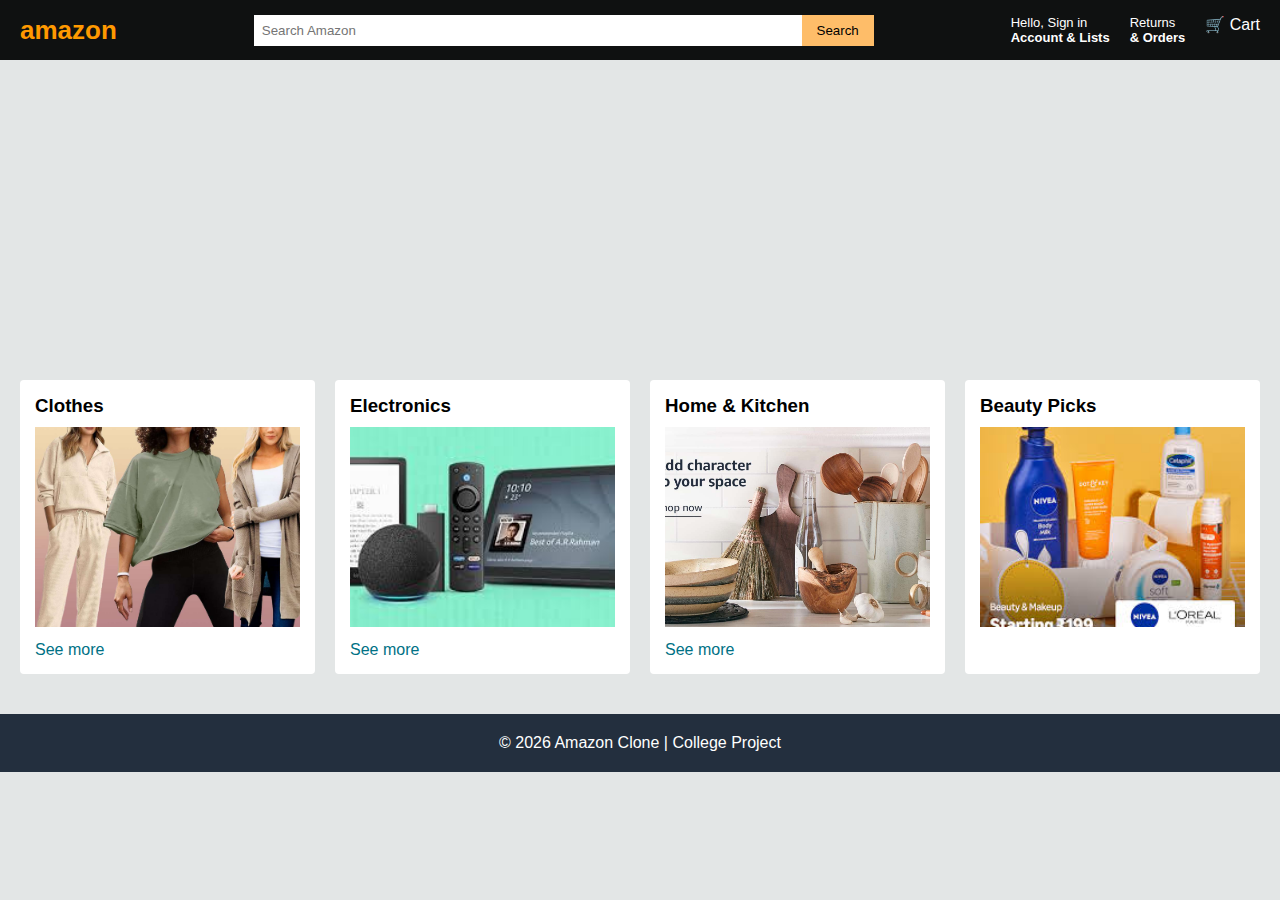
<file: Clone Website/index.html>
<!DOCTYPE html>
<html lang="en">
<head>
    <meta charset="UTF-8">
    <meta name="viewport" content="width=device-width, initial-scale=1.0">
    <title>Amazon Clone</title>
    <link rel="stylesheet" href="style.css">
</head>
<body>

<header class="navbar">
    <div class="nav-logo">amazon</div>

    <div class="nav-search">
        <input type="text" placeholder="Search Amazon">
        <button>Search</button>
    </div>

    <div class="nav-links">
        <div>
            <span>Hello, Sign in</span>
            <p>Account & Lists</p>
        </div>
        <div>
            <span>Returns</span>
            <p>& Orders</p>
        </div>
        <div class="cart">🛒 Cart</div>
    </div>
</header>


<section class="hero"></section>


<section class="products">
    <div class="product-box">
        <h3>Clothes</h3>
        <img src="clothes.jpg" alt="Clothes">
        <a href="#">See more</a>
    </div>

    <div class="product-box">
        <h3>Electronics</h3>
       <img src="electronics.jpg" alt="Electronics">
        <a href="#">See more</a>
    </div>

    <div class="product-box">
        <h3>Home & Kitchen</h3>
       <img src="home and kitchen.jpg" alt="Home & Kitchen">
        <a href="#">See more</a>
    </div>

    <div class="product-box">
        <h3>Beauty Picks</h3>
        <img src="beauty picks.jpg" alt="Beauty">
    </div>
</section>


<footer>
    <p>© 2026 Amazon Clone | College Project</p>
</footer>

</body>
</html>
</file>
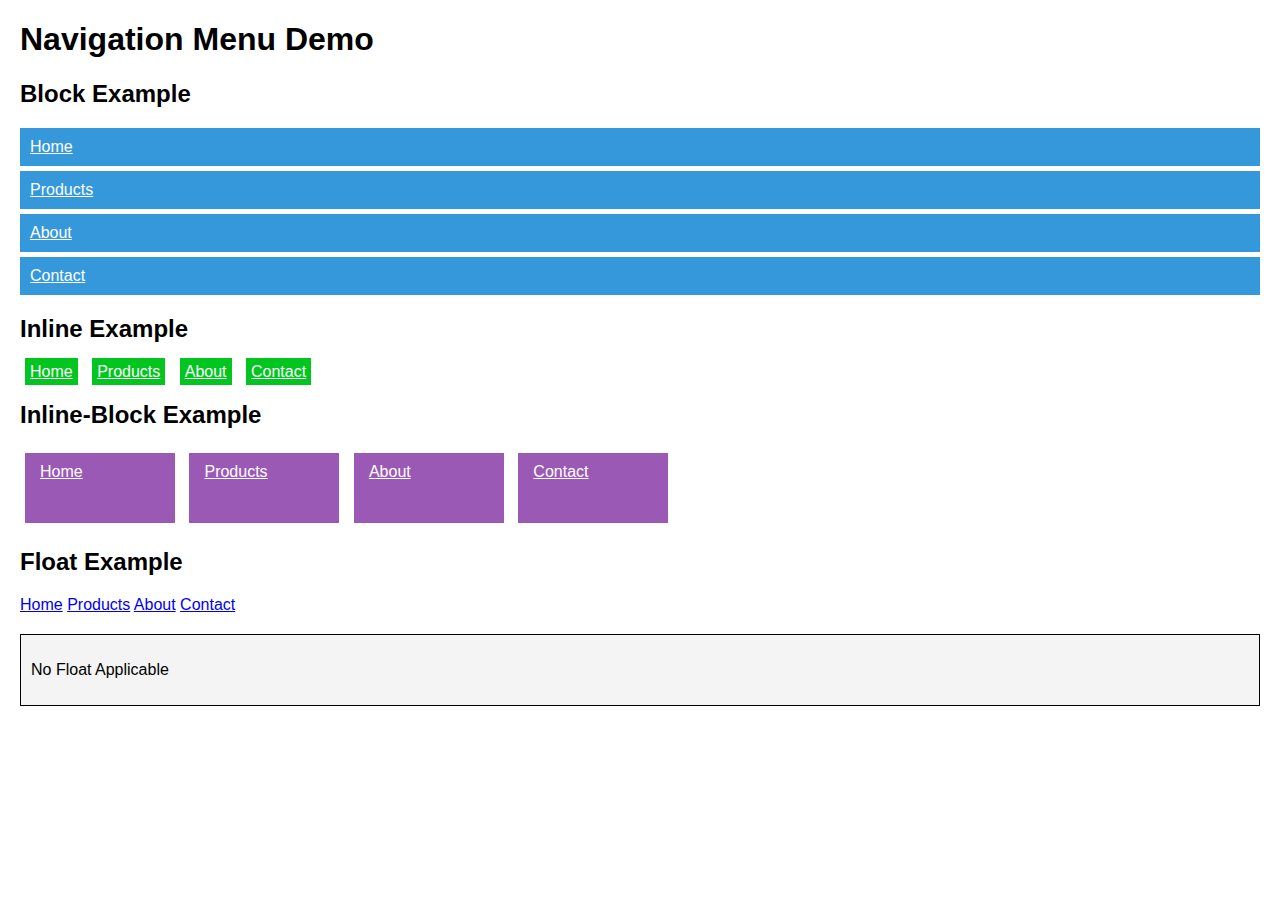
<file: exp 7/index.html>
<!DOCTYPE html>
<html lang="en">
<head>
    <meta charset="UTF-8">
    <meta name="viewport" content="width=device-width, initial-scale=1.0">
    <title>Document</title>
    <link rel="stylesheet" href="./style.css">
</head>
<body>
    <h1>Navigation Menu Demo</h1>
    <h2>Block Example</h2>
    <div class="block-menu">
        <a href="#">Home</a>
        <a href="#">Products</a>
        <a href="#">About</a>
        <a href="#">Contact</a>
    </div>
    <h2>Inline Example</h2>
    <div class="Inline-menu">
        <a href="#">Home</a>
        <a href="#">Products</a>
        <a href="#">About</a>
        <a href="#">Contact</a>
    </div>
    <h2>Inline-Block Example</h2>
    <div class="inline-Block-menu">
        <a href="#">Home</a>
        <a href="#">Products</a>
        <a href="#">About</a>
        <a href="#">Contact</a>
    </div>
    <h2>Float Example</h2>
    <div class="Float-menu">
        <a href="#">Home</a>
        <a href="#">Products</a>
        <a href="#">About</a>
        <a href="#">Contact</a>
    </div>
    <div class="clear-example">
        <p>No Float Applicable</p>
    </div>
</body>
</html>
</file>
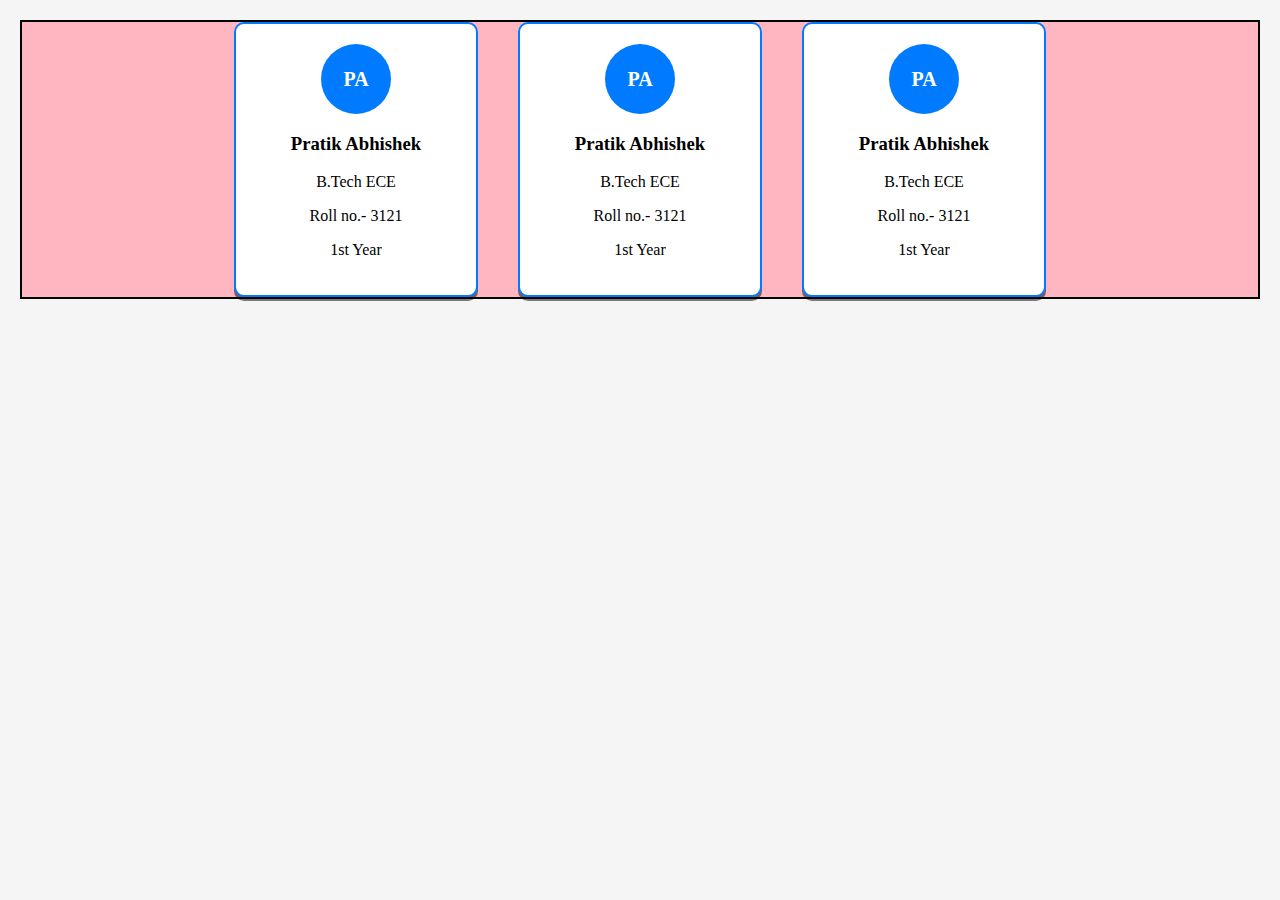
<file: Midterm 2/index.html>
<!DOCTYPE html>
<html lang="en">
<head>
    <meta charset="UTF-8">
    <meta name="viewport" content="width=device-width, initial-scale=1.0">
    <title> Pratik Abhishek  2025B03110175  ECE 2 </title>
    <link rel="stylesheet" href="./style.css">
</head>
<body>
    <div class="container">
        <div class="card">
            <div class="circle">PA</div>
            <h3>Pratik Abhishek</h3>
            <p>B.Tech ECE</p>
            <p>Roll no.- 3121</p>
            <p>1st Year</p>
        </div>
        <div class="card">
            <div class="circle">PA</div>
            <h3>Pratik Abhishek</h3>
            <p>B.Tech ECE</p>
            <p>Roll no.- 3121</p>
            <p>1st Year</p>
        </div>
        <div class="card">
            <div class="circle">PA</div>
            <h3>Pratik Abhishek</h3>
            <p>B.Tech ECE</p>
            <p>Roll no.- 3121</p>
            <p>1st Year</p>
        </div>
    </div>
    
</body>
</html>
</file>
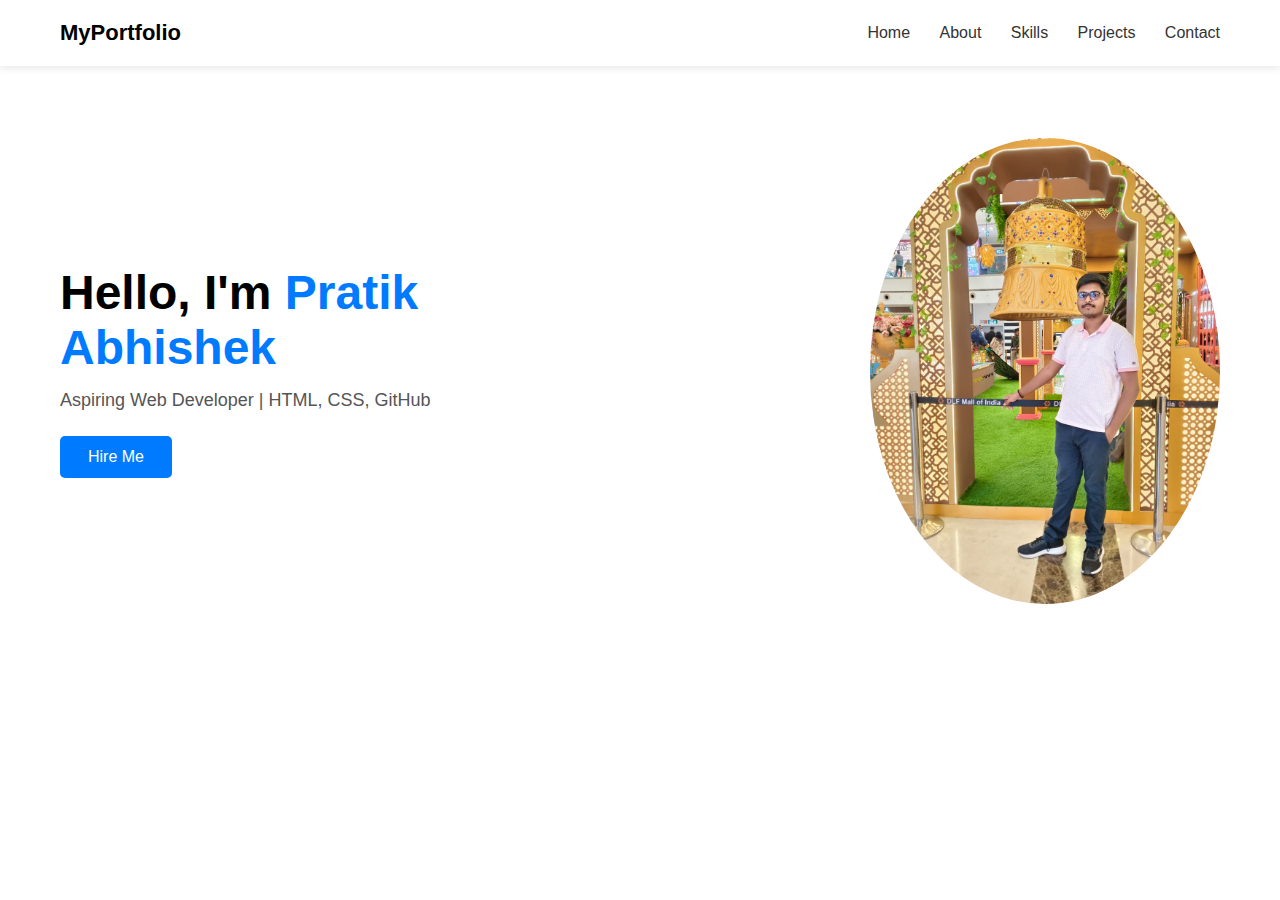
<file: Portfolio/index.html>
<!DOCTYPE html>
<html lang="en">
<head>
    <meta charset="UTF-8">
    <meta name="viewport" content="width=device-width, initial-scale=1.0">
    <title>My Portfolio</title>
    <link rel="stylesheet" href="style.css">
</head>
<body>

    <header>
        <div class="logo">MyPortfolio</div>
        <nav>
            <a href="#">Home</a>
            <a href="#">About</a>
            <a href="#">Skills</a>
            <a href="#">Projects</a>
            <a href="#">Contact</a>
        </nav>
    </header>


    <section class="hero">
        <div class="hero-text">
            <h1>Hello, I'm <span>Pratik Abhishek</span></h1>
            <p>Aspiring Web Developer | HTML, CSS, GitHub</p>
            <button>Hire Me</button>
        </div>

    <div class="hero-image">
    <div class="oval-bg">
        <img src="me.jpeg" alt="Profile Image">
    </div>
</div>
    
    </section>

</body>
</html>
</file>
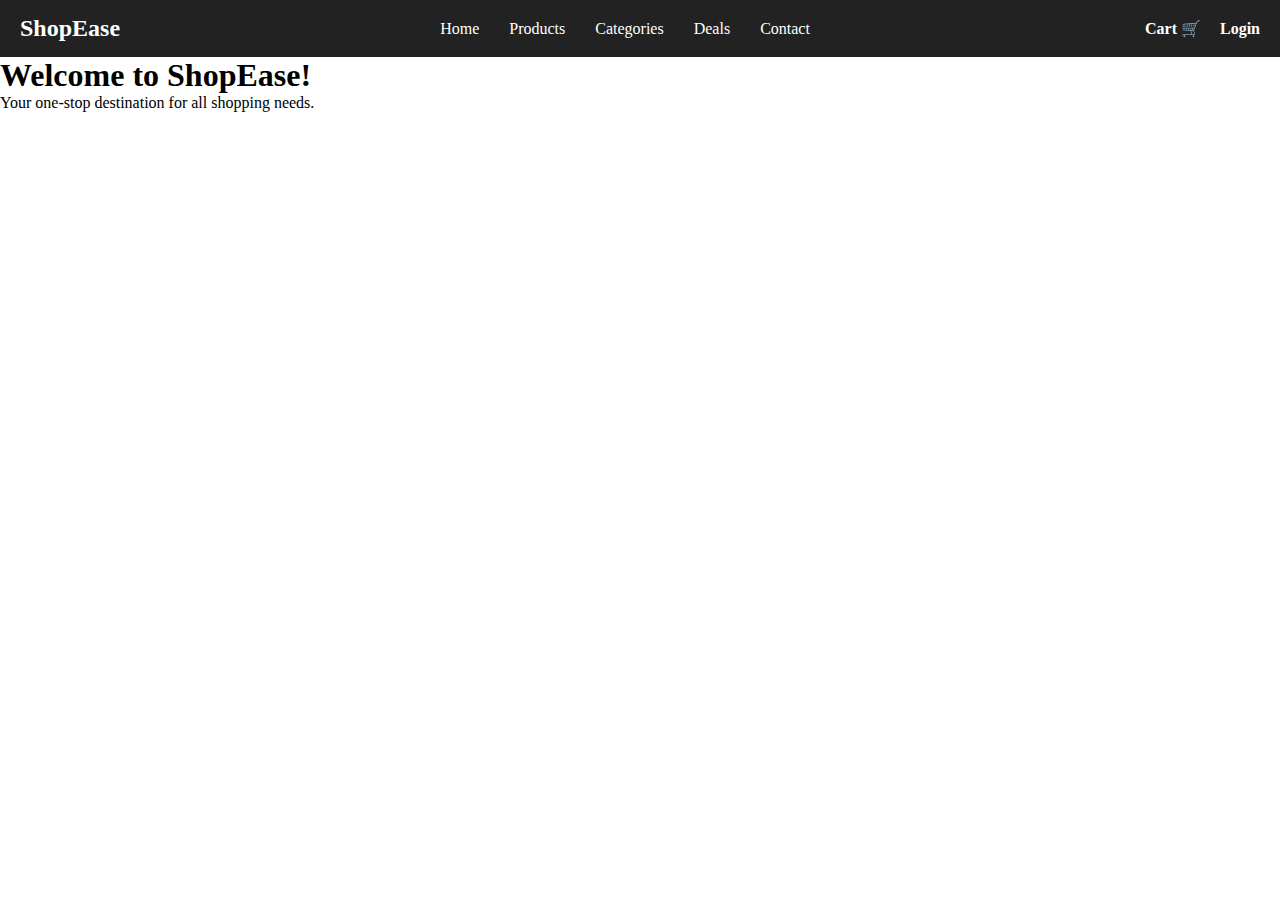
<file: CSS Box Model/exp 10/index.html>
<!DOCTYPE html>
<html lang="en">
<head>
  <meta charset="UTF-8">
  <meta name="viewport" content="width=device-width, initial-scale=1.0">
  <title>E-commerce Navbar</title>
  <link rel="stylesheet" href="style.css">
</head>
<body>

  <nav class="navbar">
    <div class="logo">ShopEase</div>
    <ul class="nav-links">
      <li><a href="#">Home</a></li>
      <li><a href="#">Products</a></li>
      <li><a href="#">Categories</a></li>
      <li><a href="#">Deals</a></li>
      <li><a href="#">Contact</a></li>
    </ul>
    <div class="actions">
      <a href="#">Cart 🛒</a>
      <a href="#">Login</a>
    </div>
  </nav>

  <section>
    <h1>Welcome to ShopEase!</h1>
    <p>Your one-stop destination for all shopping needs.</p>
  </section>

</body>
</html>
</file>
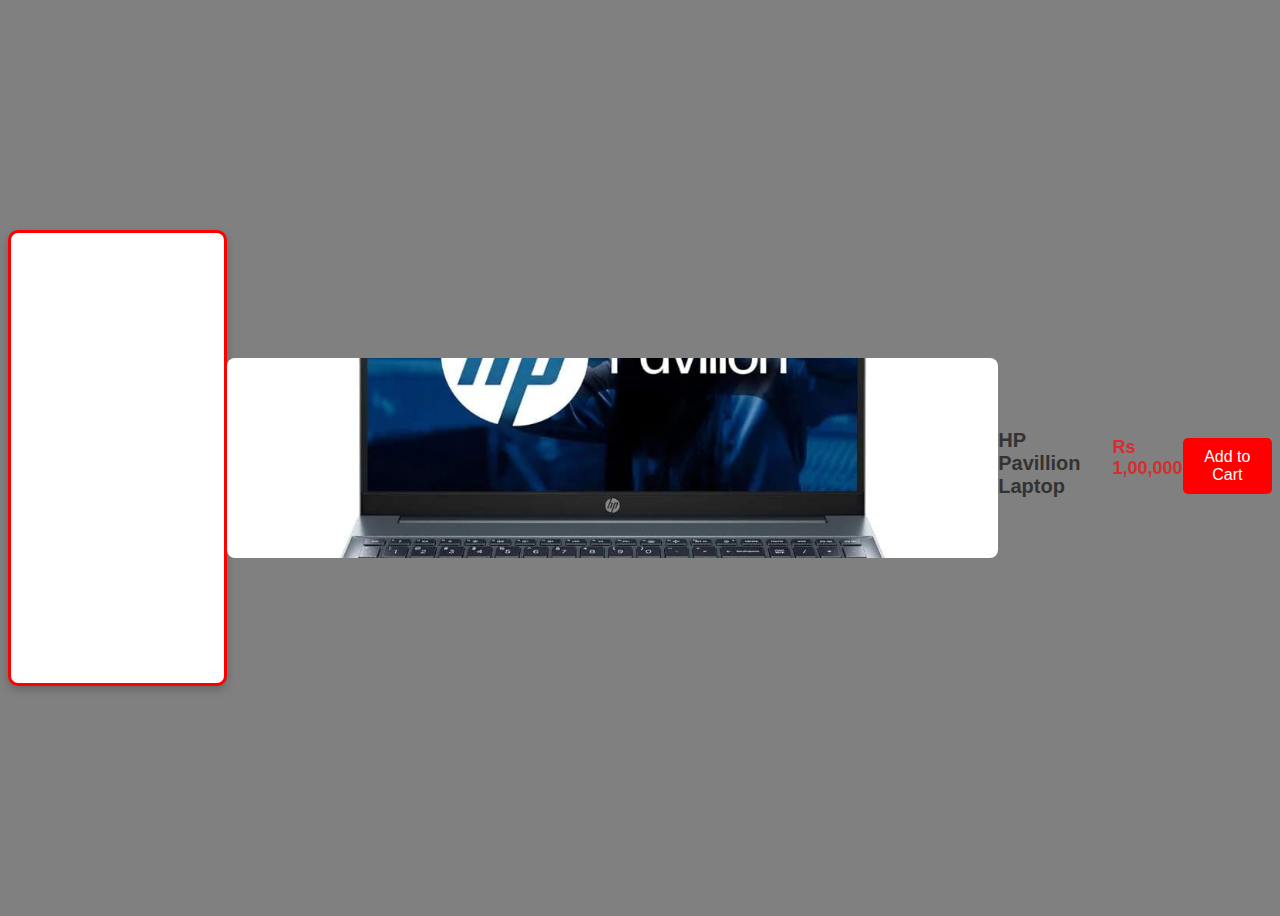
<file: CSS Box Model/exp 6/index.html>
<!DOCTYPE html>
<html lang="en">
<head>
    <meta charset="UTF-8">
    <meta name="viewport" content="width=device-width, initial-scale=1.0">
    <title>Product Card - Laptop</title>
    <link rel="stylesheet" href="style.css">
</head>
<body>
    <dev class ="product-card"></dev>
         <img src="laptop.jpg" alt="laptop" class="product-image">
         <h2 class="product-title">HP Pavillion Laptop</h2>
         <p class="product-price">Rs 1,00,000</p>
         <button class="add-to-cart">Add to Cart</button>
</div>     
</body>
</html>
</file>
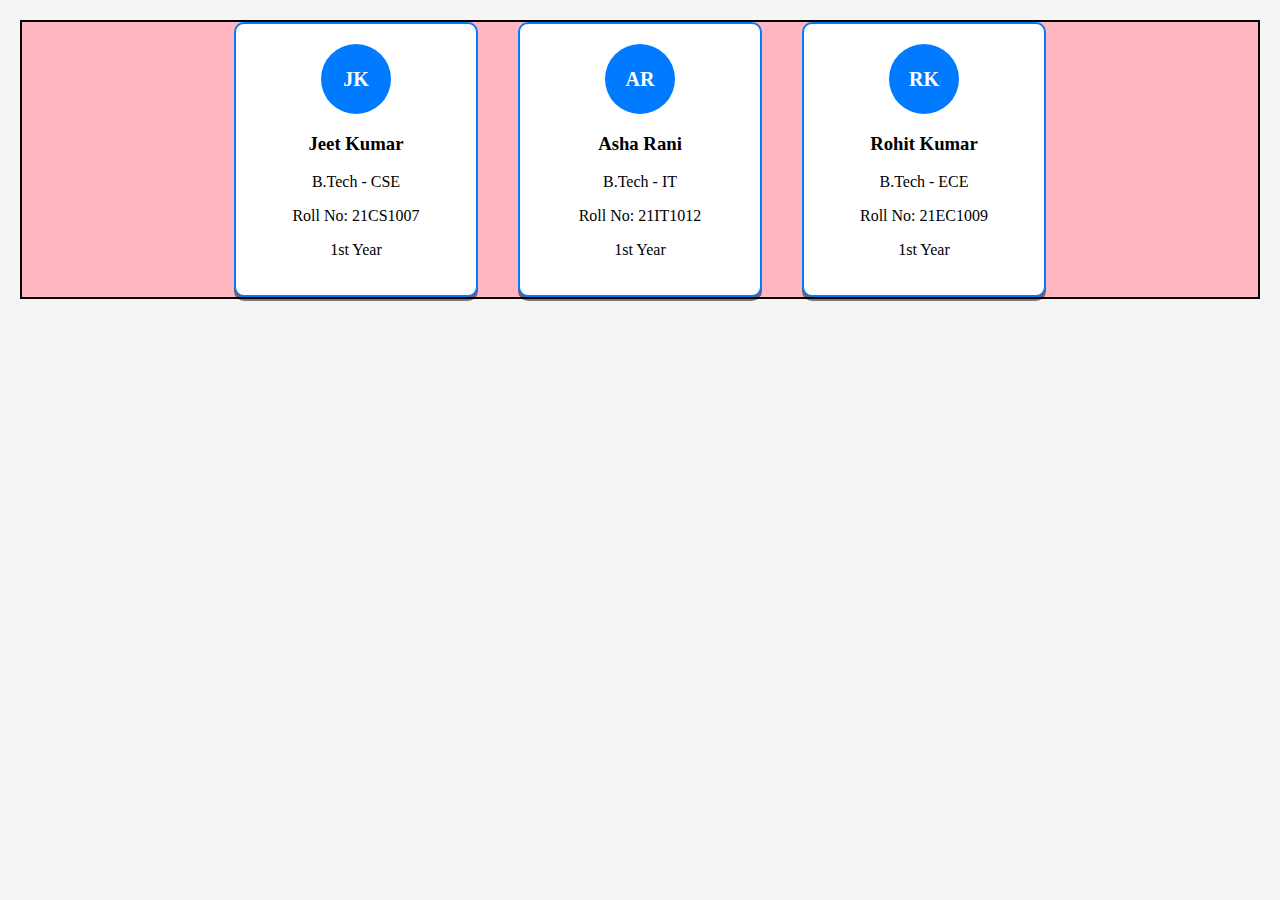
<file: CSS Box Model/exp 8/index.html>
<!DOCTYPE html>
<html lang="en">
<head>
    <meta charset="UTF-8">
    <meta name="viewport" content="width=device-width, initial-scale=1.0">
    <title>Document</title>
    <link rel="stylesheet" href="./style.css">
</head>
<body>
    <div class="container">
        <div class="card">
        <div class="circle">JK</div>
        <h3>Jeet Kumar</h3>
        <p>B.Tech - CSE</p>
        <p>Roll No: 21CS1007</p>
        <p>1st Year</p>
        </div>
         <div class="card">
        <div class="circle">AR</div>
        <h3>Asha Rani</h3>
        <p>B.Tech - IT</p>
        <p>Roll No: 21IT1012</p>
        <p>1st Year</p>
        </div>
         <div class="card">
        <div class="circle">RK</div>
        <h3>Rohit Kumar</h3>
        <p>B.Tech - ECE</p>
        <p>Roll No: 21EC1009</p>
        <p>1st Year</p>
        </div>
    </div> 
</body>
</html>
</file>
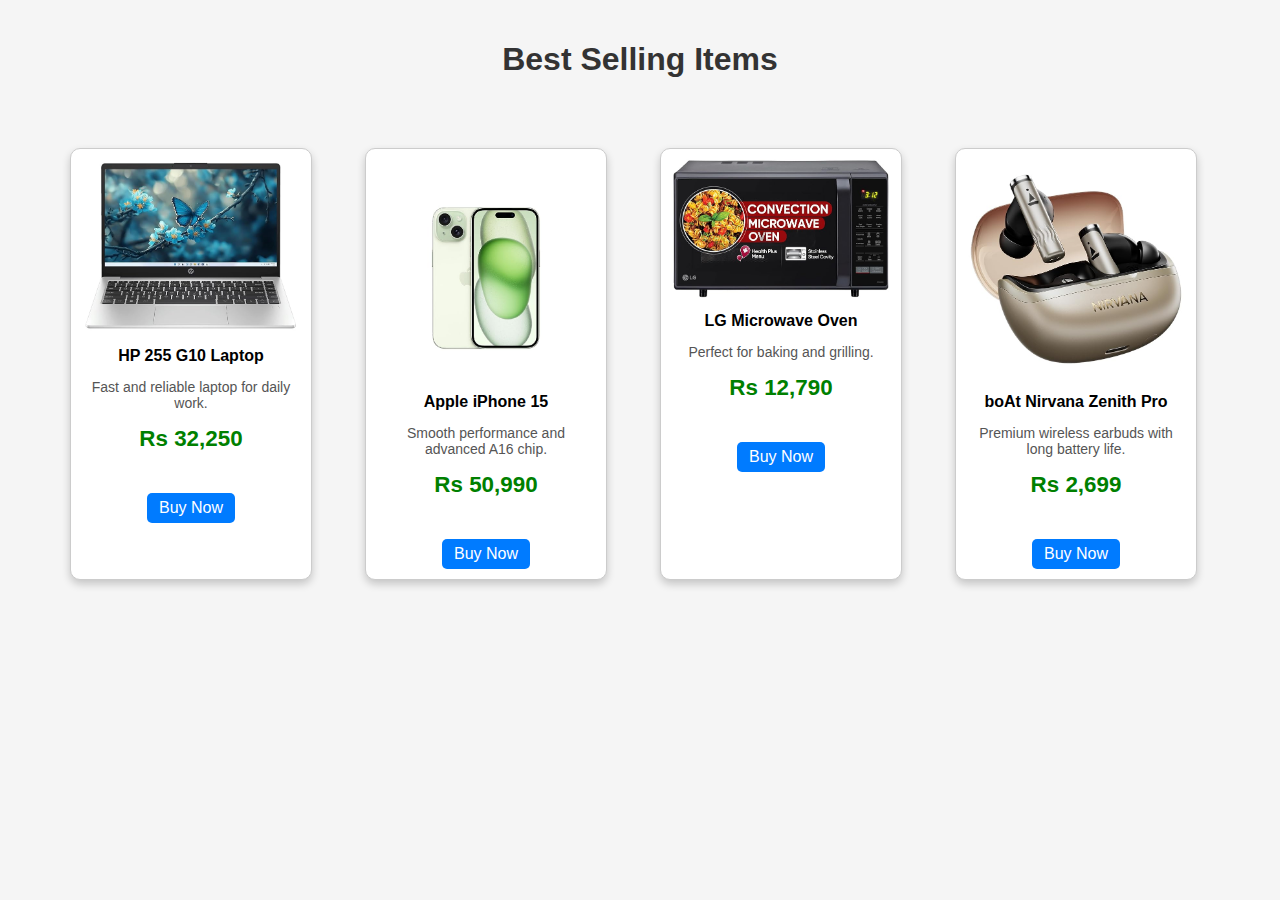
<file: CSS Box Model/exp 9/index.html>
<!DOCTYPE html>
<html lang="en">
<head>
  <meta charset="UTF-8">
  <meta name="viewport" content="width=device-width, initial-scale=1.0">
  <title>Best Selling Items</title>
   <link rel="stylesheet" href="style.css">
</head>
<body>
  <div class="container">
    <h1>Best Selling Items</h1>
    <div class="product-grid">

    
      <div class="product-card" style="display:inline-block; width:220px; margin:10px; border:1px solid #ccc; padding:10px; text-align:center;">
        <img src="laptop.jpg" alt="HP 255 G10 Laptop" style="width:100%; height:auto;">
        <div class="product-details">
          <h3 style="font-size:16px;">HP 255 G10 Laptop</h3>
          <p style="font-size:14px;">Fast and reliable laptop for daily work.</p>
          <span class="price" style="font-weight:bold; color:green;">Rs 32,250</span><br>
          <a href="https://www.amazon.in/HP-255-Laptop-i5-1135G7-Windows/dp/B0FDBLR2HT/ref=sr_1_3?crid=1MDOZTVGP8GZ3&dib=eyJ2IjoiMSJ9.hjmi9iTvrlzJgu4I8XzZqohBvhLzEG9yovq1Lv3POYNsB_NKQJb45LKYy7O1B" class="buy-button" style="display:inline-block; margin-top:8px; padding:6px 12px; background:#007bff; color:#fff; text-decoration:none;">Buy Now</a>
        </div>
      </div>

     
      <div class="product-card" style="display:inline-block; width:220px; margin:10px; border:1px solid #ccc; padding:10px; text-align:center;">
        <img src="iphone.jpg" alt="Apple iPhone 15" style="width:100%; height:auto;">
        <div class="product-details">
          <h3 style="font-size:16px;">Apple iPhone 15</h3>
          <p style="font-size:14px;">Smooth performance and advanced A16 chip.</p>
          <span class="price" style="font-weight:bold; color:green;">Rs 50,990</span><br>
          <a href="https://www.amazon.in/Apple-iPhone-15-128-GB/dp/B0CHX6NQMD/ref=sxin_14_pa_sp_search_thematic_sspa?content-id=amzn1.sym.0629fcb0-94ed-4eba-9abe-6c93c227c465%3Aamzn1.sym.0629fcb0-94ed-4eba-9abe-6c93c227c465&crid=L4UFVO50XSOO&cv_ct_cx=iphone%2B15&keywords=iphone%2B15&pd_rd_i=B0CHX6NQMD&pd_rd_r=ed493dd4-5660-4871-b7ed-4fbec9f36023&pd_rd_w=20cFC&pd_rd_wg=aqsYB&pf_rd_p=0629fcb0-94ed-4eba-9abe-6c93c227c465&pf_rd_r=A4C64GSTT8QJG1ZN748F&qid=1764844522&sbo=RZvfv%2F%2FHxDF%2BO5021pAnSA%3D%3D&sprefix=iphone%2B1%2Caps%2C443&sr=1-1-66673dcf-083f-43ba-b782-d4a436cc5cfb-spons&aref=eLyG7xYqJe&sp_csd=d2lkZ2V0TmFtZT1zcF9zZWFyY2hfdGhlbWF0aWM&th=1" class="buy-button" style="display:inline-block; margin-top:8px; padding:6px 12px; background:#007bff; color:#fff; text-decoration:none;">Buy Now</a>
        </div>
      </div>

      
      <div class="product-card" style="display:inline-block; width:220px; margin:10px; border:1px solid #ccc; padding:10px; text-align:center;">
        <img src="oven.jpg" alt="LG Microwave Oven" style="width:100%; height:auto;">
        <div class="product-details">
          <h3 style="font-size:16px;">LG Microwave Oven</h3>
          <p style="font-size:14px;">Perfect for baking and grilling.</p>
          <span class="price" style="font-weight:bold; color:green;">Rs 12,790</span><br>
          <a href="https://www.amazon.in/LG-Convection-Microwave-MC2846BV-Black/dp/B06XKC8S71/ref=sr_1_4?crid=2GMLDOPCS59DZ&dib=eyJ2IjoiMSJ9.[base64].CoJoiPyTCzgXkXK0pOAqps5ubj6bx15vBYHeqQgvaa0&dib_tag=se&keywords=LG%2Bmicrowave%2Boven&qid=1764844551&sprefix=lg%2Bmicrowave%2Boven%2Caps%2C279&sr=8-4&th=1" class="buy-button" style="display:inline-block; margin-top:8px; padding:6px 12px; background:#007bff; color:#fff; text-decoration:none;">Buy Now</a>
        </div>
      </div>

    
      <div class="product-card" style="display:inline-block; width:220px; margin:10px; border:1px solid #ccc; padding:10px; text-align:center;">
        <img src="earbuds.jpg" alt="boAt Nirvana Zenith Pro" style="width:100%; height:auto;">
        <div class="product-details">
          <h3 style="font-size:16px;">boAt Nirvana Zenith Pro</h3>
          <p style="font-size:14px;">Premium wireless earbuds with long battery life.</p>
          <span class="price" style="font-weight:bold; color:green;">Rs 2,699</span><br>
          <a href="https://www.amazon.in/boAt-Nirvana-Zenith-Pro-Bluetooth/dp/B0DXPL5XHF/ref=sr_1_1_sspa?crid=3KXPO1QITY47R&dib=eyJ2IjoiMSJ9.[base64].EFvyxQmgNdKiMAHr5qIHNbL6x7oiR236iK4a1ERgnF0&dib_tag=se&keywords=boat%2Bnirvana%2Bzenith%2Bpro&nsdOptOutParam=true&qid=1764844584&sprefix=boat%2Bnirvana%2Bzenith%2Bpro%2Caps%2C324&sr=8-1-spons&aref=EeJ7tA2gGI&sp_csd=d2lkZ2V0TmFtZT1zcF9hdGY&th=1" class="buy-button" style="display:inline-block; margin-top:8px; padding:6px 12px; background:#007bff; color:#fff; text-decoration:none;">Buy Now</a>
        </div>
      </div>

    </div>
  </div>
</body>
</html>
</file>
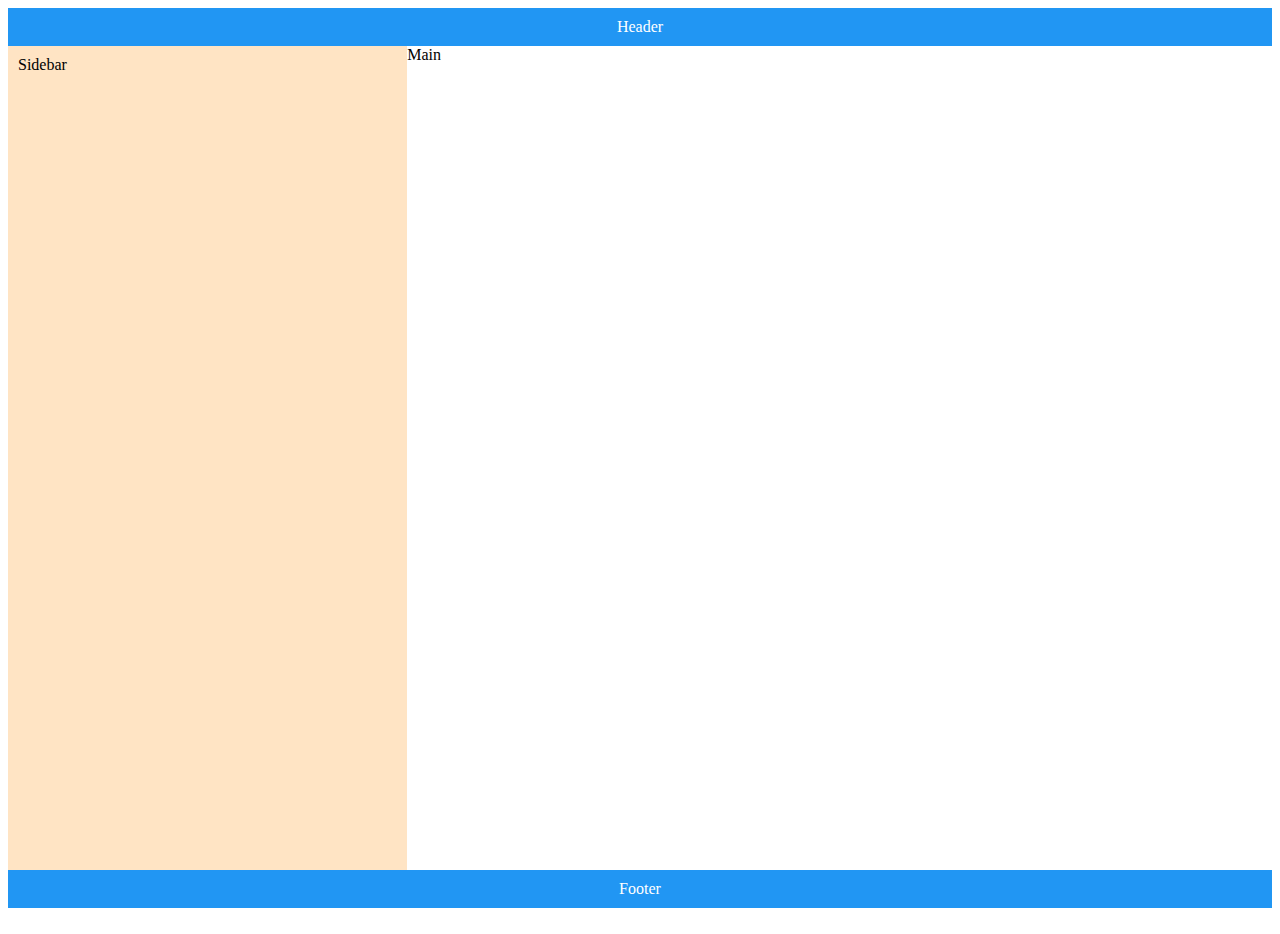
<file: Flexbox WD/Q10/index.html>
<!DOCTYPE html>
<html lang="en">
    <head>
        <title>worksheet</title>
    <link rel="stylesheet" href="./style.css">
    </head>
    <body>
        <div class="layout">
 <header>Header</header>
 <div class="middle">
 <aside>Sidebar</aside>
 <main>Main</main>
 </div>
 <footer>Footer</footer>
</div>
    </body>
</html>
</file>
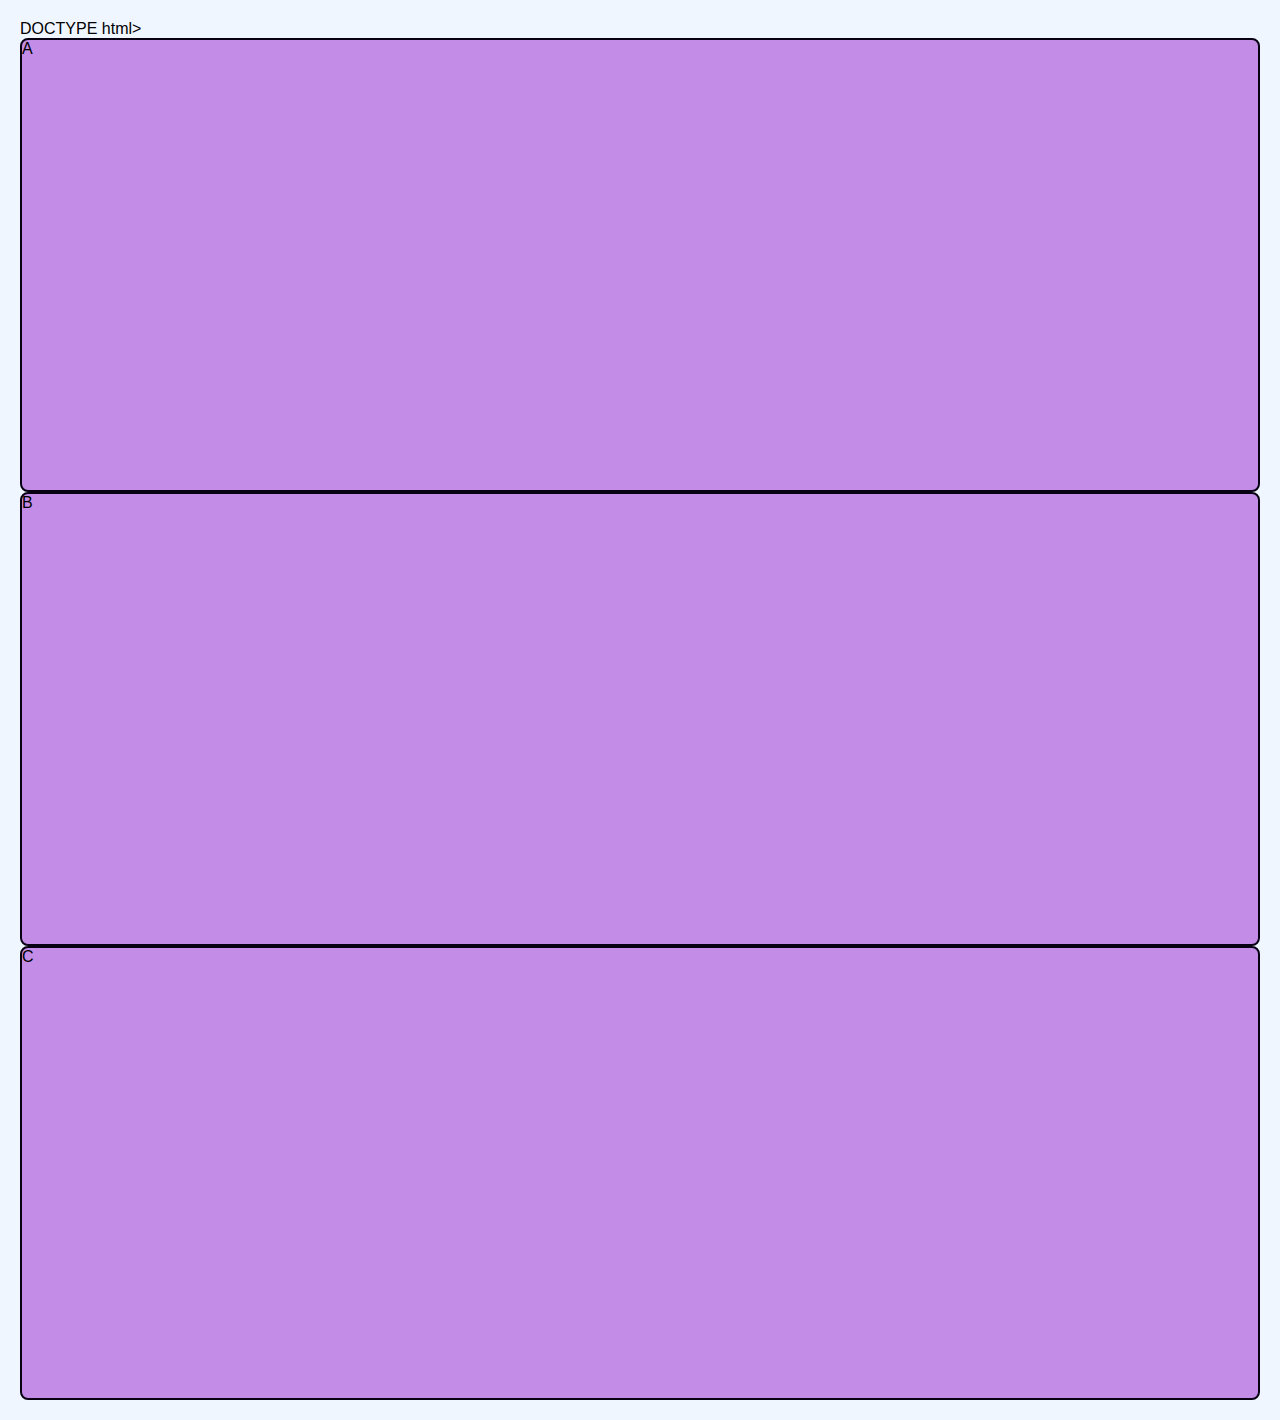
<file: Flexbox WD/Q6/index.html>
DOCTYPE html>
<html lang="en">
<head>
    <meta charset="UTF-8">
    <title>Navigation Menu</title>
    <link rel="stylesheet" href="./style.css">
</head>
<body>
    <div clas<!s="flex-container">
  <div class="box">A</div>
  <div class="box">B</div>
  <div class="box">C</div>
</div>
</body>
</html>
</file>
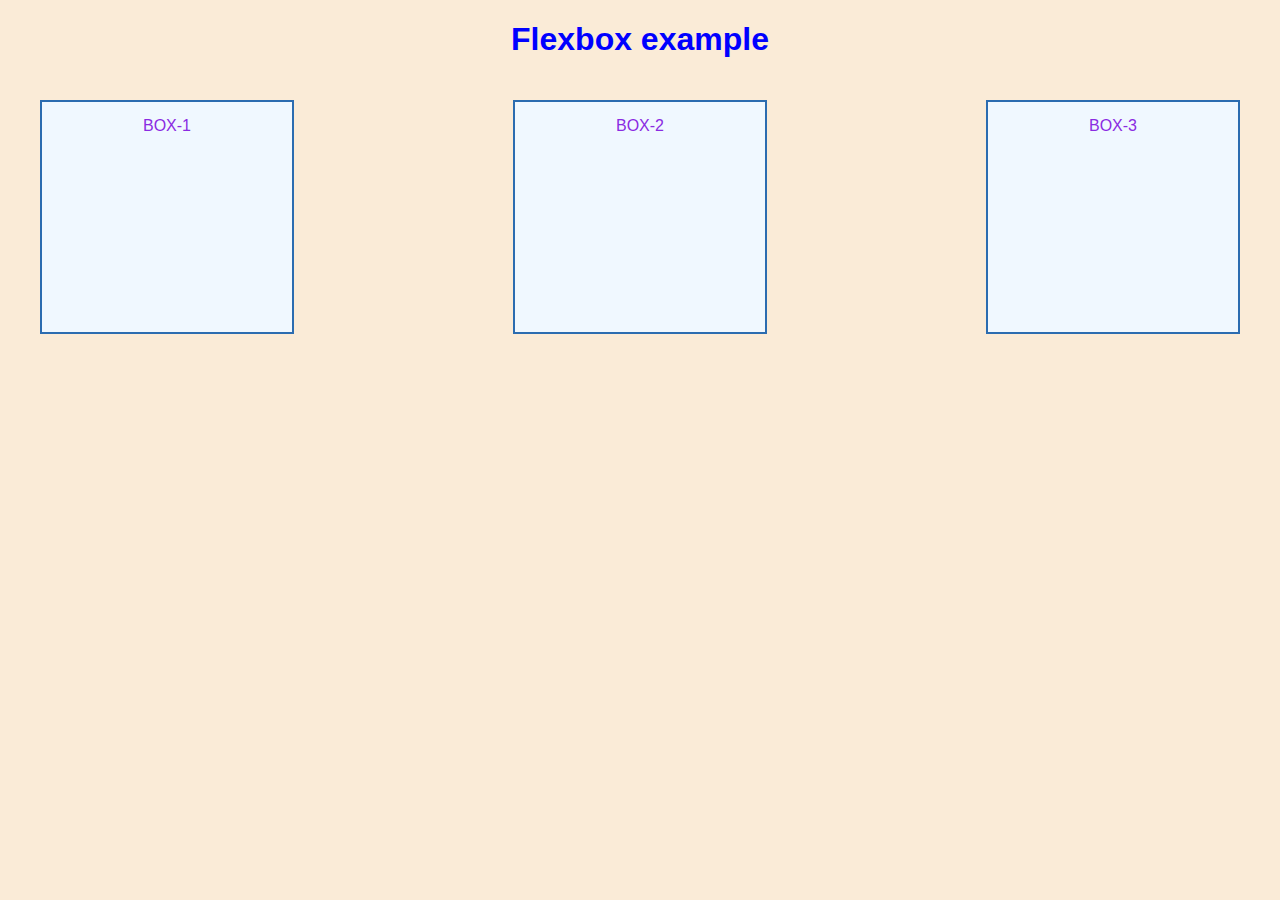
<file: Flexbox WD/Q7/index.html>
<!DOCTYPE html>
<html lang="en">
    <head>
    <title>Worksheet</title>
    <link rel="stylesheet" href="./style.css">
</head>
<body>
    <h1>Flexbox example</h1>
    <div class="container">
        <div class="Box"> BOX-1</div>
        <div class="Box">BOX-2</div>
        <div class="Box">BOX-3</div>
    </div>
</body>
</html>
</file>
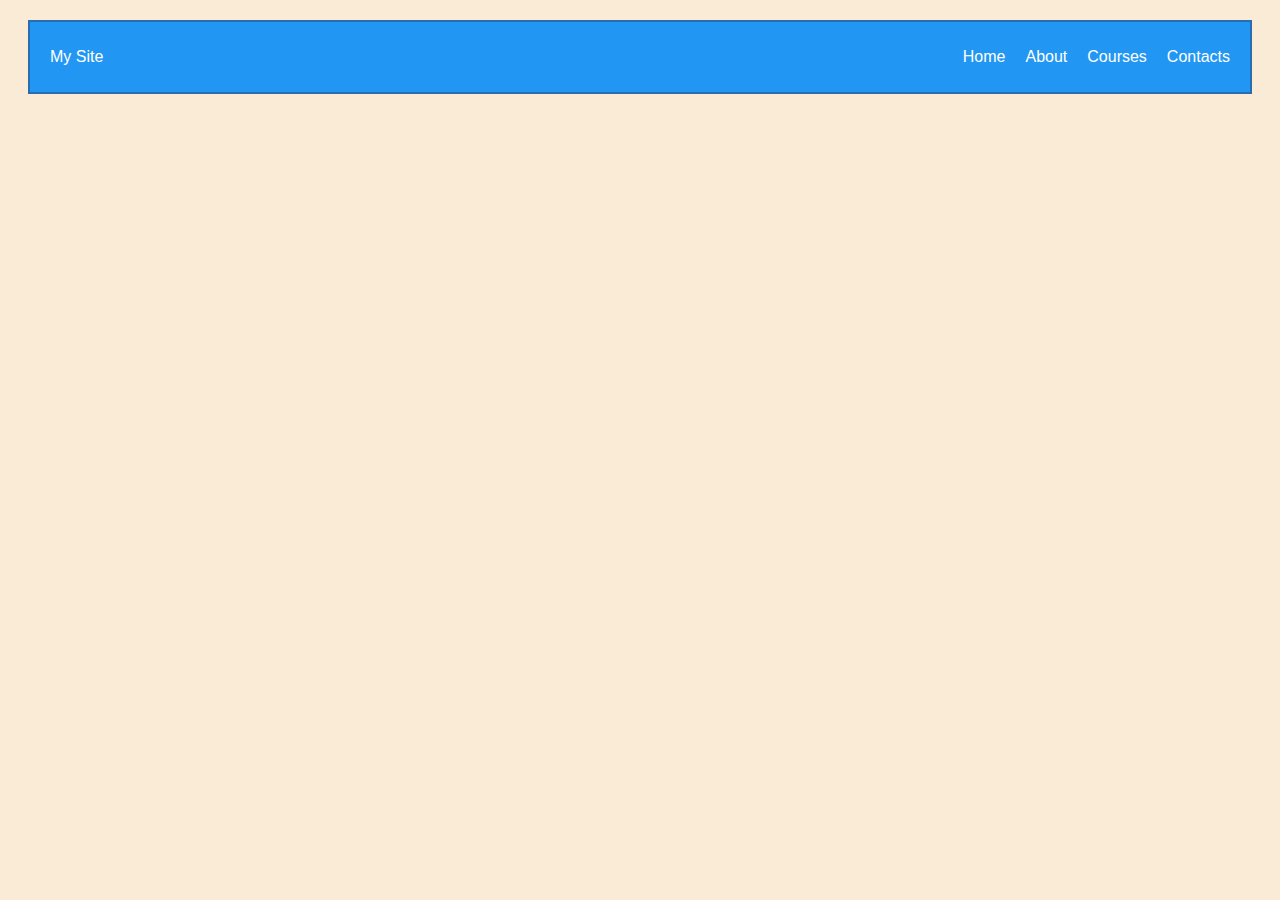
<file: Flexbox WD/Q8/index.html>
<!DOCTYPE html>
<html lang="en">
    <head>
        <title>worksheet</title>
        <link rel="stylesheet" href="./style.css">
    </head>
    <body>
        <nav class="navbar">
            <div class="logo">My Site</div>
            <ul class="menu">
                <li>Home</li>
                <li>About</li>
                <li>Courses</li>
                <li>Contacts</li>
            </ul>
        </nav>
    </body>
</html>
</file>
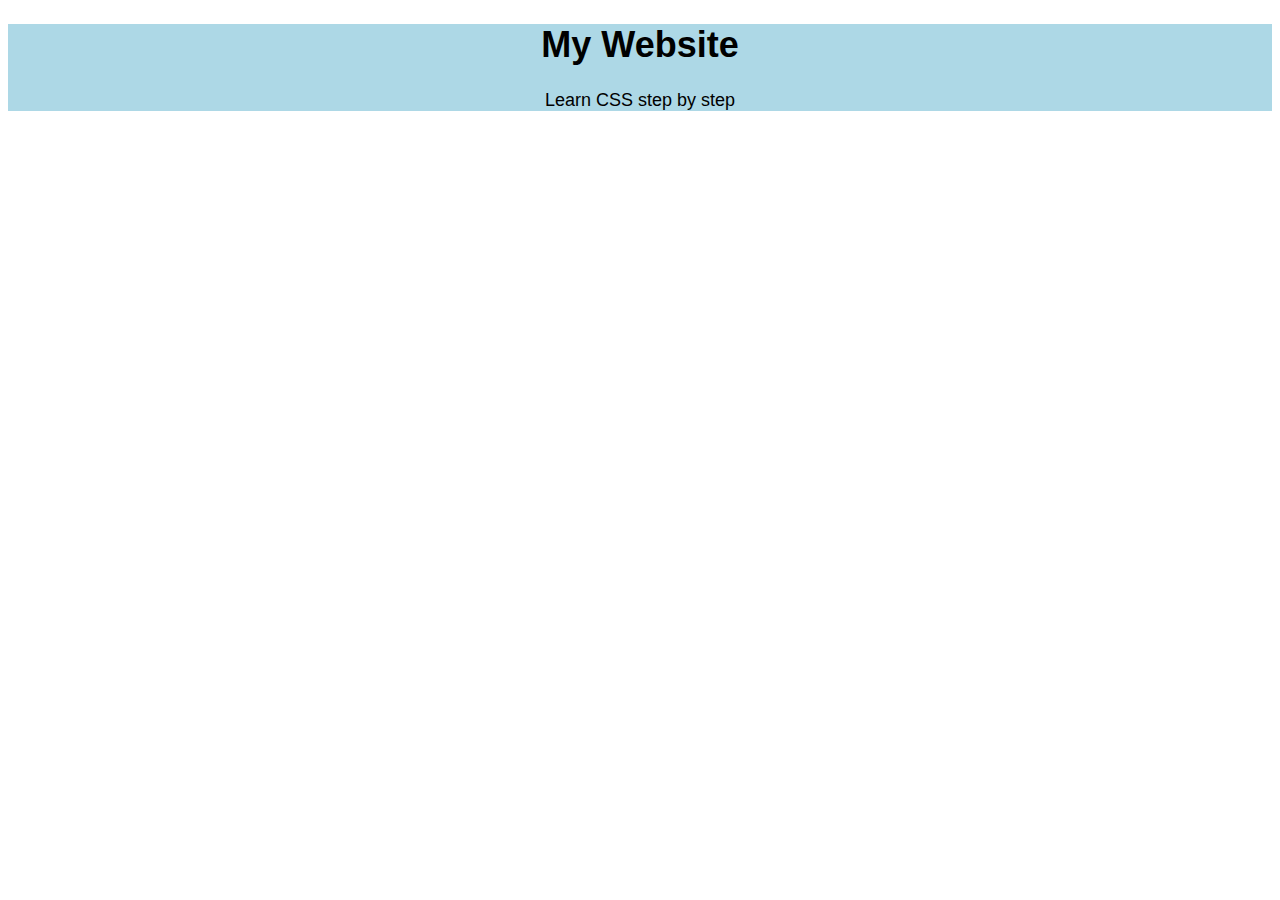
<file: Unit 4 WD/Q1/index.html>
<!DOCTYPE html>
<html lang="en">
    <head>
        <title>CSS</title>
        <style>
            .hero{
                background-color: lightblue;
                font-family: "Poppins", sans-serif;
                text-align: center;
            }
            h1{
                font-size: 36px;
                color: dark navy;
            }
            .tagline{
                font-size: 18px;
                color: dark navy;
            }
        </style>
    </head>
    <body>
        <div class="hero">
  <h1>My Website</h1>
  <p class="tagline">Learn CSS step by step</p>
</div>
    </body>
</html>
</file>
<file: Clone Website/style.css>
*{
    margin:0;
    padding:0;
    box-sizing:border-box;
    font-family: Arial, sans-serif;
}

body{
    background-color:#e3e6e6;
}

/* Navbar */
.navbar{
    height:60px;
    background:#0f1111;
    color:white;
    display:flex;
    align-items:center;
    justify-content:space-between;
    padding:0 20px;
}

.nav-logo{
    font-size:26px;
    font-weight:bold;
    color:#ff9900;
}

.nav-search{
    display:flex;
    width:50%;
}

.nav-search input{
    width:100%;
    padding:8px;
    border:none;
}

.nav-search button{
    padding:8px 15px;
    background:#febd69;
    border:none;
    cursor:pointer;
}

.nav-links{
    display:flex;
    gap:20px;
    font-size:13px;
}

.nav-links p{
    font-weight:bold;
}

.cart{
    font-size:16px;
}

/* Hero Section */
.hero{
    height:300px;
    background:url('https://m.media-amazon.com/images/I/61DUO0NqyyL._SX3000_.jpg');
    background-size:cover;
    background-position:center;
}

/* Products */
.products{
    display:grid;
    grid-template-columns: repeat(auto-fit, minmax(250px,1fr));
    gap:20px;
    padding:20px;
}

.product-box{
    background:white;
    padding:15px;
    border-radius:4px;
}

.product-box h3{
    margin-bottom:10px;
}

.product-box img{
    width:100%;
    height:200px;
    object-fit:cover;
}

.product-box a{
    display:block;
    margin-top:10px;
    color:#007185;
    text-decoration:none;
}

/* Footer */
footer{
    background:#232f3e;
    color:white;
    text-align:center;
    padding:20px;
    margin-top:20px;
}
</file>
<file: exp 7/style.css>
body{
    font-family: Ariel,sans-serif;
    margin: 20px;
}
.block-menu a{
    display:block;
    background-color: #3498db;
    color:white;
    padding: 10px;
    margin: 5px 0; 
}
.Inline-menu a{
    display: inline;
    background-color: #03c520;
    color: white;
    padding: 5px;
    margin: 5px;
}
.inline-Block-menu a{
    display: inline-block;
    background-color: #9b59b6;
    color: white;
    height: 50px;
    padding: 10px  15px;
    width: 120px;
    margin: 5px;
}
.Float Example a{
    float: right;
    background-color: #e67e22;
    color: white;
    padding: 10px  15px;
    width: 120px;
    margin: 5px;
}
.clear-example {
    clear:both;
    background-color: #f4f4f4;
    padding: 10px;
    margin-top: 20px;
    border: 1px solid black;
}
</file>
<file: Midterm 2/style.css>
body{
    font-family: 'Georgia', serif;
    background-color: whitesmoke;
    margin: 20px;
}
.container{
    background-color: lightpink;
    border: 2px solid black;
    display: flex;
    justify-content: center;
    align-items: center;
    gap: 40px
}
.card{
    background-color: white;
    width: 200px;
    text-align: center;
    border-radius: 10px;
    padding: 20px;
    box-shadow: 0 4px 0px rgba(0,0,0,0.5);
    border: 2px solid #007bff;
}
.circle{
    background-color: #007bff;
    color: white;
    font-weight: bold;
    font-size: 20px;
    border-radius: 50%;
    width: 70px;
    height: 70px;
    line-height: 70px;
    margin: 0 auto 15px;
}
.h3{
    margin-bottom: 5px;
}
.p{
    margin: 5px 0;
    font-family: 14px;
}
</file>
<file: Portfolio/style.css>
* {
    margin: 0;
    padding: 0;
    box-sizing: border-box;
    font-family: Arial, Helvetica, sans-serif;
}

body {
    background-color: #ffffff;
}

header {
    display: flex;
    justify-content: space-between;
    align-items: center;
    padding: 20px 60px;
    box-shadow: 0 2px 8px rgba(0,0,0,0.1);
}

.logo {
    font-size: 22px;
    font-weight: bold;
}

nav a {
    margin-left: 25px;
    text-decoration: none;
    color: #333;
    font-weight: 500;
}

nav a:hover {
    color: #007bff;
}

.hero {
    display: flex;
    align-items: center;
    justify-content: space-between;
    padding: 80px 60px;
}

.hero-text {
    max-width: 50%;
}

.hero-text h1 {
    font-size: 48px;
    margin-bottom: 15px;
}

.hero-text span {
    color: #007bff;
}

.hero-text p {
    font-size: 18px;
    margin-bottom: 25px;
    color: #555;
}

.hero-text button {
    padding: 12px 28px;
    font-size: 16px;
    background-color: #007bff;
    border: none;
    color: white;
    border-radius: 5px;
    cursor: pointer;
}

.hero-text button:hover {
    background-color: #0056b3;
}

.hero-image {
    display: flex;
    justify-content: center;
    align-items: center;
}

.oval-bg {
    width: 350px;
    height: 450px;
    background-color: #f5e1c8;
    border-radius: 50%;
    display: flex;
    justify-content: center;
    align-items: center;
}

.oval-bg img {
    width: 350px;
    border-radius: 50%;
}
</file>
<file: CSS Box Model/exp 10/style.css>
* {
  margin: 0;
  padding: 0;
  box-sizing: border-box;
}

.navbar {
  display: flex;
  justify-content: space-between;
  align-items: center;
  background-color: #222;
  color: white;
  padding: 15px 20px;
}

.logo {
  font-size: 1.5rem;
  font-weight: bold;
}

.nav-links {
  display: flex;
  list-style: none;
}

.nav-links li {
  margin: 0 15px;
}

.nav-links a {
  text-decoration: none;
  color: white;
  font-size: 1rem;
}

.actions a {
  margin-left: 15px;
  color: white;
  text-decoration: none;
  font-weight: bold;
}

@media (max-width: 768px) {
  .nav-links {
    display: none; 
  }
  .actions {
    font-size: 0.9rem;
  }
}

@media (min-width: 769px) and (max-width: 1024px) {
  .nav-links a {
    font-size: 0.9rem;
  }
}

@media (min-width: 1025px) {
  .nav-links a {
    font-size: 1rem;
  }
}
</file>
<file: CSS Box Model/exp 6/style.css>
body {
    background-color: grey;
    font-family: Arial, sans-serif;
    display: flex;
    justify-content: center;
    align-items: center;
    height: 100vh;
}

.product-card {
    background-color: white;
    border: 3px solid red;
    border-radius: 10px;
    width: 300px;
    height: 420px;
    text-align: center;
    box-shadow: 0 4px 10px rgba(0,0,0,0.2);
    padding: 15px;
}

.product-image {
    width: 100%;
    height: 200px;
    object-fit: cover;
    border-radius: 8px;
}

.product-title {
    margin: 15px 0 5px;
    font-size: 20px;
    color: #333;
}

.product-price {
    font-size: 18px;
    color: #d32f2f;
    font-weight: bold;
}

.add-to-cart {
    background-color: red;
    color: white;
    border: none;
    padding: 10px 20px;
    margin-top: 15px;
    border-radius: 5px;
    cursor: pointer;
    font-size: 16px;
    transition: background-color 0.3s ease;
}

.add-to-cart:hover {
    background-color: darkred;
}
</file>
<file: CSS Box Model/exp 8/style.css>
body{
    font-family: 'Georgia', serif;
    background-color: whitesmoke;
    margin: 20px;
}
.container{
    background-color: lightpink;
    border: 2px solid black;
    display: flex;
    justify-content: center;
    align-items: center;
    gap: 40px
}
.card{
    background-color: white;
    width: 200px;
    text-align: center;
    border-radius: 10px;
    padding: 20px;
    box-shadow: 0 4px 0px rgba(0,0,0,0.5);
    border: 2px solid #007bff;
}
.circle{
    background-color: #007bff;
    color: white;
    font-weight: bold;
    font-size: 20px;
    border-radius: 50%;
    width: 70px;
    height: 70px;
    line-height: 70px;
    margin: 0 auto 15px;
}
.h3{
    margin-bottom: 5px;
}
.p{
    margin: 5px 0;
    font-family: 14px;
}
</file>
<file: CSS Box Model/exp 9/style.css>
body{
    font-family: sans-serif, arial;
    margin: 0;
    padding: 0px;
    background-color: #f5f5f5;
}
.container{
    max-width: 1200px;
    margin: 0 auto;
}
h1{
    text-align: center;
    padding: 20px;
    color: #333;
    margin-bottom: 20px;
}
.product-grid{
    display: grid;
    grid-template-columns: repeat(auto-fit, minmax(250px, 1fr));
    gap: 20px;
    padding: 20px;

}
.product-card{
    background-color: #fff;
    border: 1px solid #ddd;
    padding: 15px;
    text-align: center;
    box-shadow: 0 4px 8px 0 rgba(0,0,0,0.2);
    border-radius: 10px;
}
.product-card img{
    max-width: 100%;
    height: auto;
}
.product-card:hover{
    transform: scale(1.2);
    box-shadow: 0 4px 12px rgba(0,0,0,0.2);
}
.product-details h3{
    font-size: 1.1em;
    margin: 10px 0;
}
.product-details p{
    color: #555;
    font-size: 0.9em;
    margin-bottom: 15px;
}
.price{
    font-size: 1.4em;
    color: #000;
    font-weight: bold;
    display: block;
    margin-bottom: 15px;
}
.buy-button{
    background-color: #007bff;
    color: white;
    padding: 10px 20px;
    text-decoration: none;
    border-radius: 5px;
    display: inline-block;
}
</file>
<file: Flexbox WD/Q10/style.css>
.layout {
 display: flex;
 flex-direction: column;
 height: 100vh;
}
.middle {
 display: flex;
 flex: 1;
}
header, footer {
 background: #2196f3;
 color: white;
 text-align: center;
 padding: 10px;
}
aside {
 background-color: bisque;
 width: 30%;
padding:10px}
</file>
<file: Flexbox WD/Q6/style.css>
body{
    font-family: sans-serif;
    background-color: #f0f6ff;
    margin: 20px;
}
.flex-container {
    border: 2px black;
    display: flex;
    flex-direction: column;
    justify-content: center;
    align-items: center;
    gap: 10px;
    padding:40px;
    margin:20px;
}

.box{
    background-color: rgb(195, 141, 231);
    border: 2px solid rgb(8, 1, 20);
    border-radius: 8px;
    height: 450px;
   width: 500px;
}
</file>
<file: Flexbox WD/Q7/style.css>
body{
    background-color: antiquewhite;
    font-family: sans-serif;
    margin: 20px;
}
.container{
    display: flex;
    flex-direction: row;
    justify-content: space-between;
    align-items: center;
    border:2px #0b2a4a;
    flex-wrap: wrap;
}
.Box{
    color: blueviolet;
    text-align: center;
    padding: 15px;
    margin: 20px;
    border:2px solid #2b6cb0;
    background-color: aliceblue;
    width: 220px;
    height: 200px;
}
h1{
    text-align: center;
    color: blue;
}
</file>
<file: Flexbox WD/Q8/style.css>
body{
    background-color: antiquewhite;
    font-family: sans-serif
}
.navbar{
    display: flex;
     justify-content: space-between;
 align-items: center;
 background-color: #2196f3;
 color: white;
 padding: 10px 20px;
 margin: 20px;
 border: 2px solid #2b6cb0;
}
.menu{
     display: flex;
 gap: 20px;
 list-style: none;
}
.logo{
    clear: left;
    color: whitesmoke ;
}
</file>
